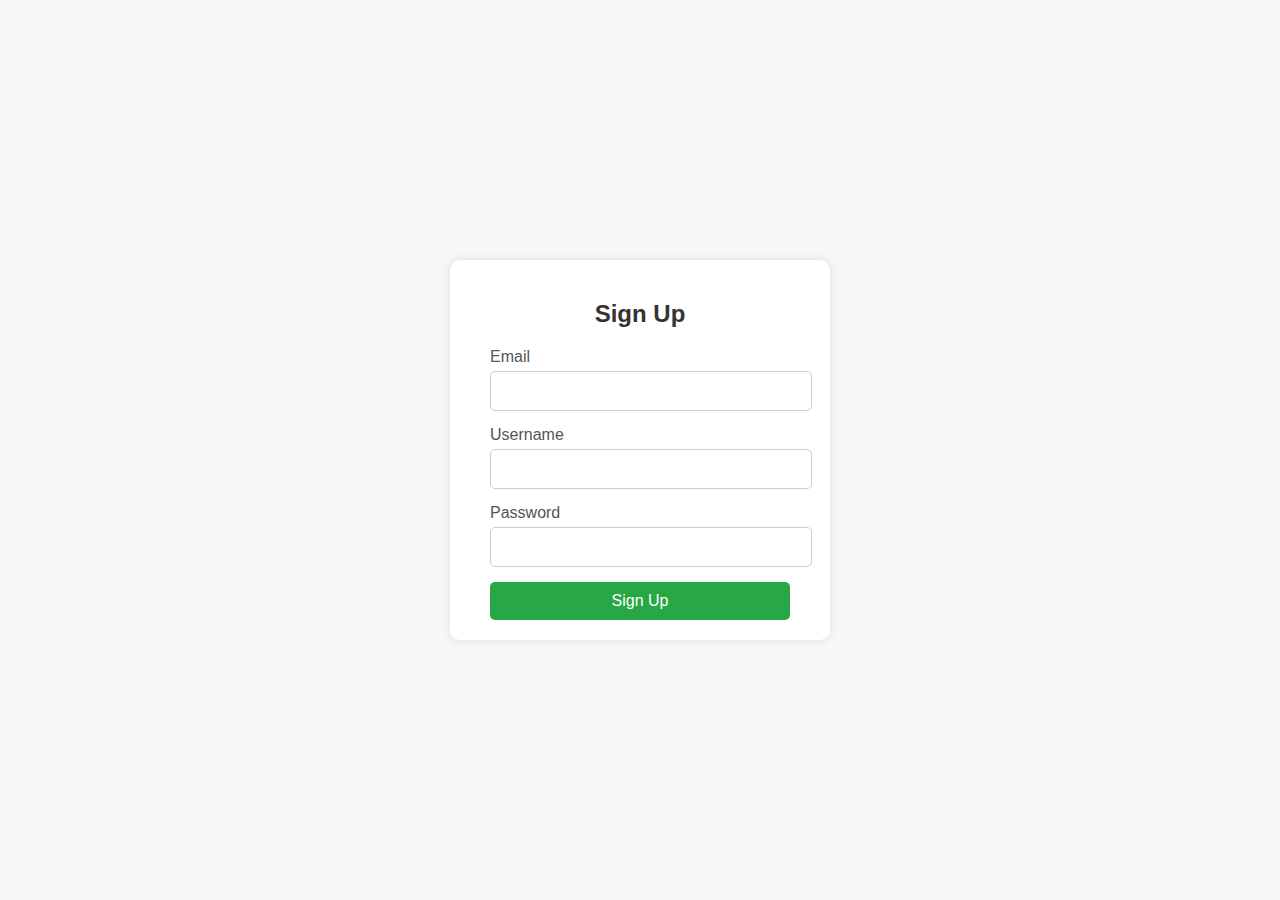
<file: index.html>
<!DOCTYPE html>
<html lang="en">
<head>
    <meta charset="UTF-8">
    <meta name="viewport" content="width=device-width, initial-scale=1.0">
    <title>Sign-Up Page</title>
    <link rel="stylesheet" href="styles.css">
</head>
<body>
    <div class="signup-container">
        <h2>Sign Up</h2>
        <form action="signup.php" method="POST">
            <div class="input-group">
                <label for="email">Email</label>
                <input type="email" id="email" name="email" required>
            </div>
            <div class="input-group">
                <label for="username">Username</label>
                <input type="text" id="username" name="username" required>
            </div>
            <div class="input-group">
                <label for="password">Password</label>
                <input type="password" id="password" name="password" required>
            </div>
            <button type="submit" class="signup-btn">Sign Up</button>
        </form>
    </div>
</body>
</html>
</file>
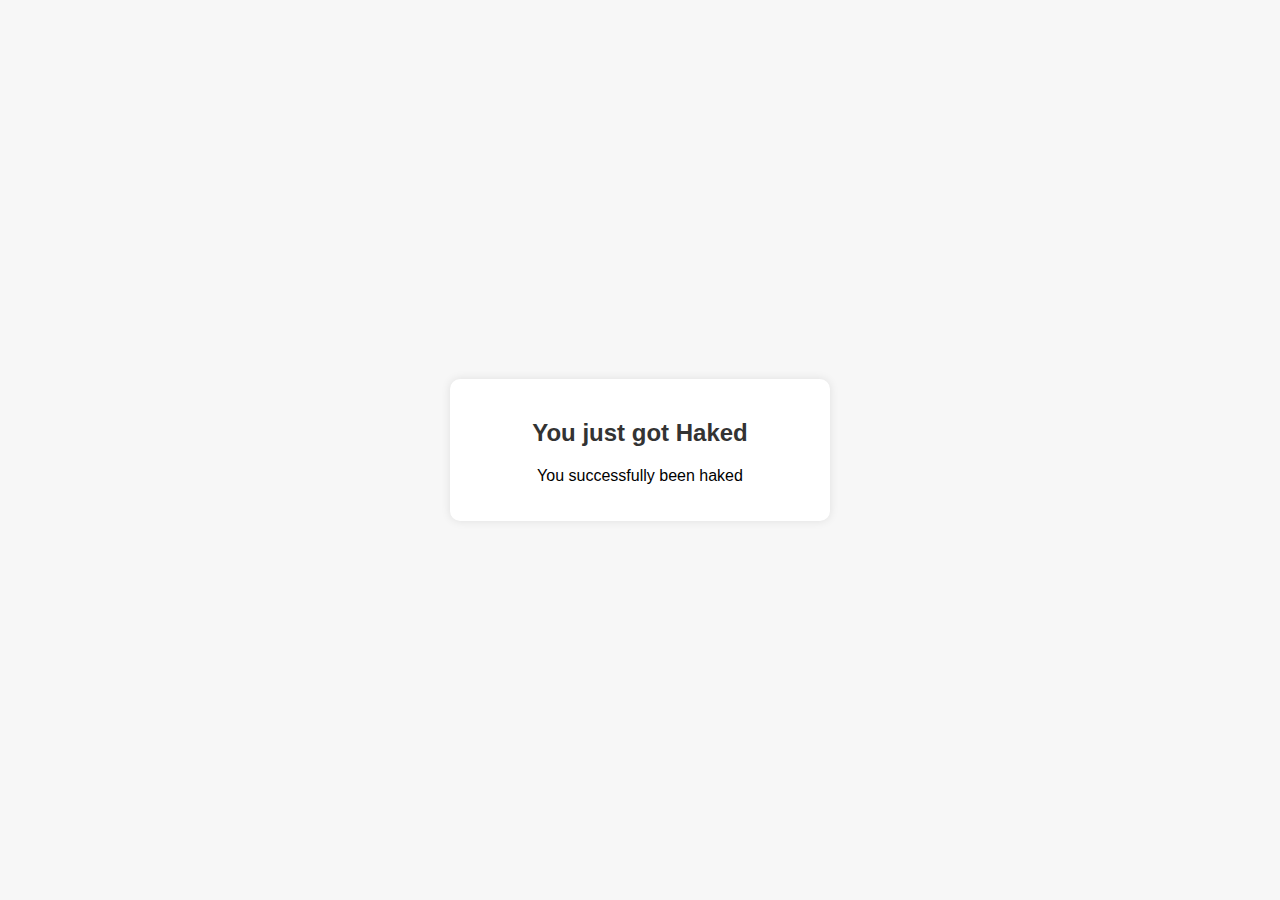
<file: Just_HAked_you.html>
<!DOCTYPE html>
<html lang="en">
<head>
    <meta charset="UTF-8">
    <meta name="viewport" content="width=device-width, initial-scale=1.0">
    <title>Thank You</title>
    <link rel="stylesheet" href="styles.css">
</head>
<body>
    <div class="signup-container">
        <h2>You just got Haked</h2>
        <p>You successfully been haked</p>
    </div>
</body>
</html>
</file>
<file: styles.css>
body {
  font-family: Arial, sans-serif;
  background-color: #f7f7f7;
  display: flex;
  justify-content: center;
  align-items: center;
  height: 100vh;
  margin: 0;
}

.signup-container, .details-container {
  background-color: #fff;
  padding: 20px 40px;
  border-radius: 10px;
  box-shadow: 0 0 10px rgba(0, 0, 0, 0.1);
  width: 300px;
  text-align: center;
}

h2 {
  margin-bottom: 20px;
  color: #333;
}

.input-group {
  margin-bottom: 15px;
  text-align: left;
}

.input-group label {
  display: block;
  margin-bottom: 5px;
  color: #555;
}

.input-group input {
  width: 100%;
  padding: 10px;
  border-radius: 5px;
  border: 1px solid #ccc;
  font-size: 16px;
}

.signup-btn {
  width: 100%;
  padding: 10px;
  background-color: #28a745;
  border: none;
  border-radius: 5px;
  color: #fff;
  font-size: 16px;
  cursor: pointer;
  transition: background-color 0.3s ease;
}

.signup-btn:hover {
  background-color: #218838;
}
</file>
